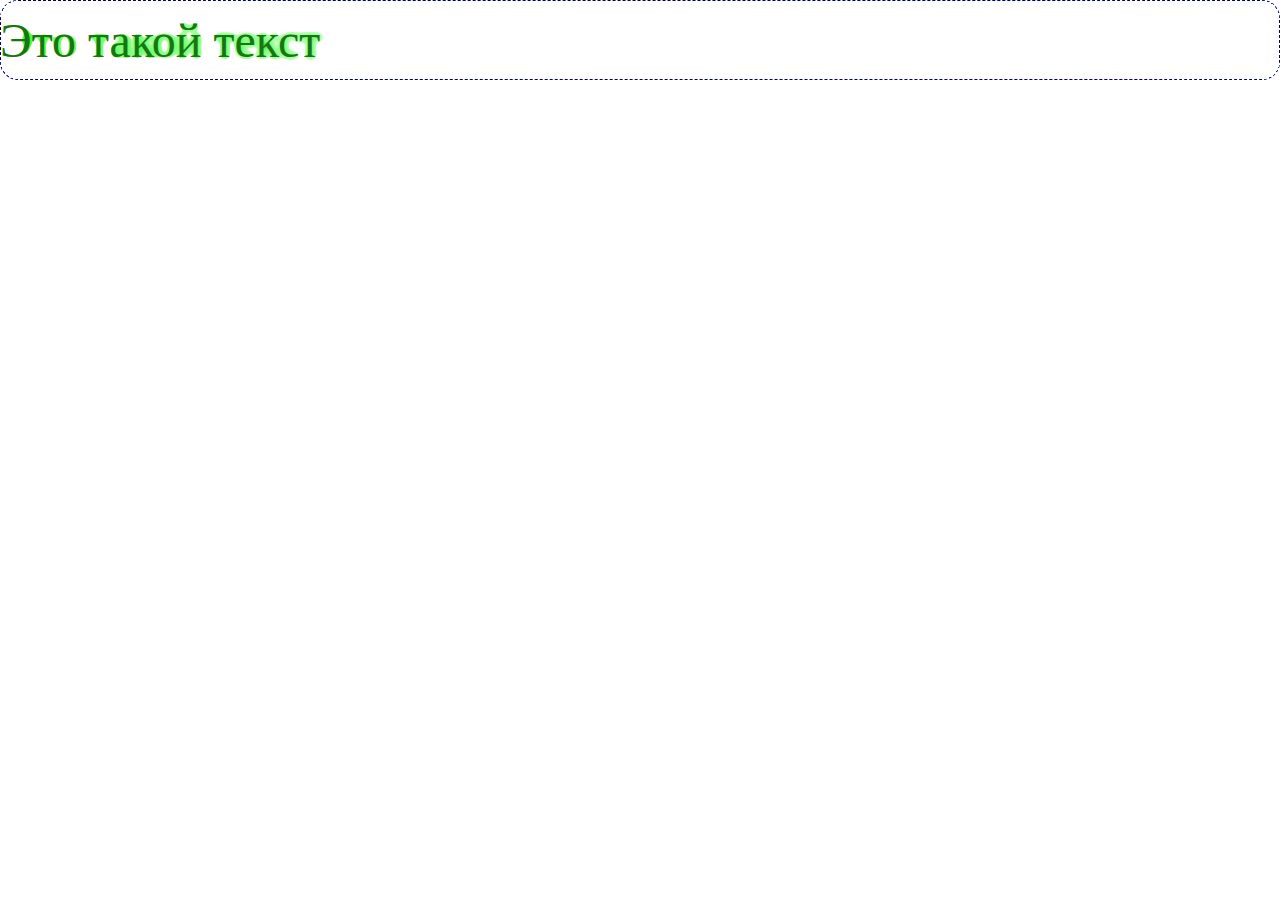
<file: animbukv/animbukv16.html>
<!DOCTYPE html>
<html lang="en">
<head>
    <meta charset="UTF-8">
    <meta name="viewport" content="width=device-width, initial-scale=1.0">
    <title>Буквы 16</title>
    <link rel="stylesheet" href="animbukv16.css">
    <link rel="icon" type="Images/x-icon" href="../../Images/atsicon.ico"/>    
</head>
<body>

<div class="content">
    <div class="marquee">
        <div class="marquee_blur" aria-hidden="true">
        <p class="marquee_text">Это такой текст</p>
        </div>
        <div class="marquee_clear">
        <p class="marquee_text">Это такой текст</p>
        </div>
    </div>
    <!-- <p class="text">Текст</p> -->
</div>

</body>
</html>
</file>
<file: animbukv/animbukv16.css>
@import url("https://fonts.googleapis.com/css?family=Raleway:400,400i,700");
*, *::before, *::after {
  padding: 0;
  margin: 0 auto;
  box-sizing: border-box;
}
.animbukv16 {
  font-family: Raleway, sans-serif;
  background-color: transparent;
  width: 100%;  /* color: #fff; */
  font-size: 14px;
  padding: .5rem .5rem;
}
.marquee {
  position: relative;
  width: 100%;
  height: 5rem;
  font-size: 3rem;
  display: grid;
  place-items: center;
  overflow: hidden;
}
.marquee_text { color: #187611;
  position: absolute;
  min-width: 100%;
  white-space: nowrap;
  animation: marquee 16s infinite linear;
}
@keyframes marquee {
  from {
    translate: 70%;
  }
  to {
    translate: -70%;
  }
}
.marquee_blur {
  position: absolute;
  inset: 0;
  display: grid;
  place-items: center;  /* background-color: black; */
  background-image: linear-gradient(to right, white, 1rem, transparent 50%), linear-gradient(to left, white, 1rem, transparent 50%);
  filter: contrast(15);
  border: 1px dashed #1c227e; border-radius: 18px; 
}
.marquee_blur p {
  filter: blur(0.07em);
}
.marquee_clear {
  position: absolute;
  inset: 0;
  display: grid;
  place-items: center;
}
.text {
  margin-block: 2rem;
}
</file>
